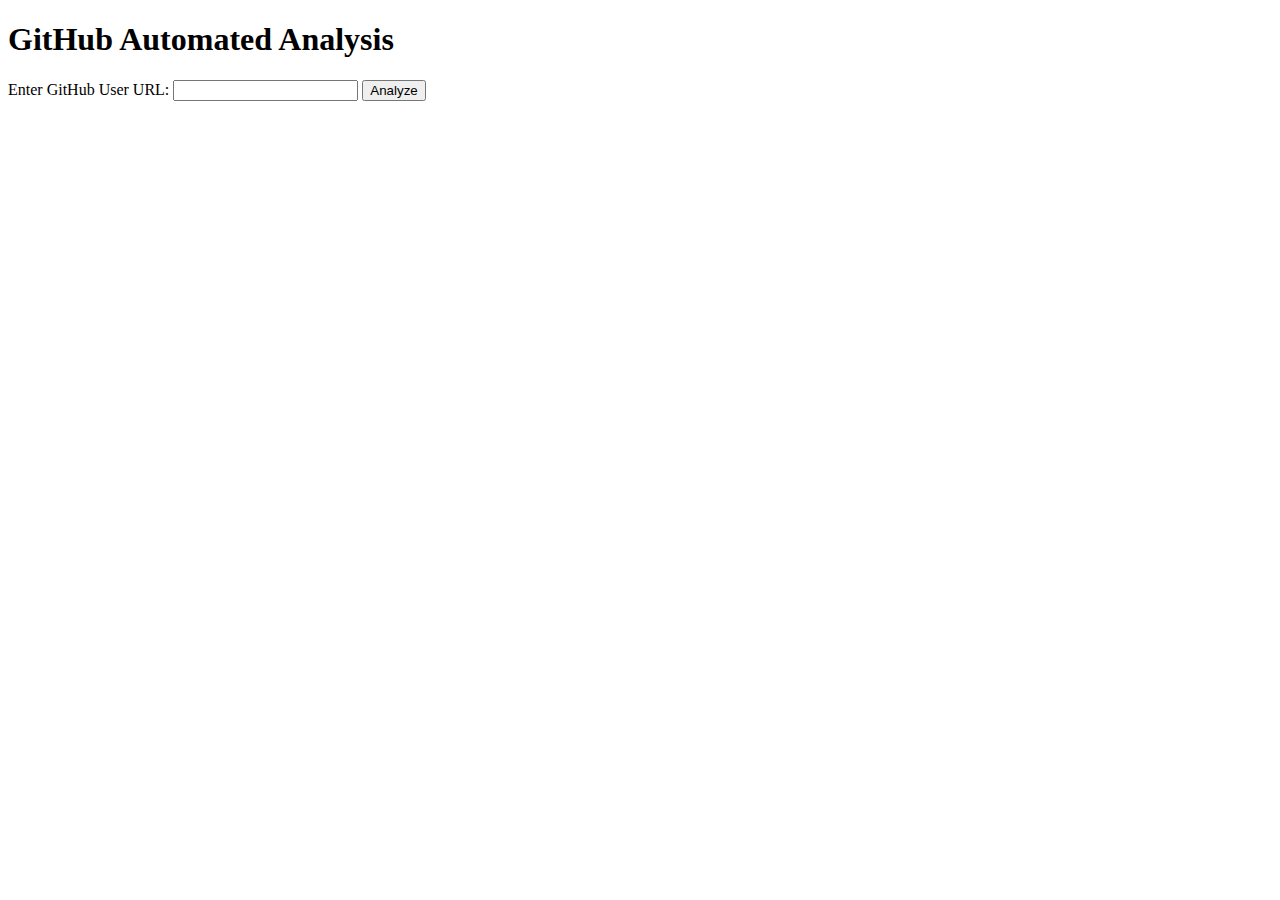
<file: templates/index.html>
<!DOCTYPE html>
<html>
<head>
    <title>GitHub Automated Analysis</title>
    
</head>
<body>
    <h1>GitHub Automated Analysis</h1>
    <form action="/analyze" method="post">
        <label for="github_url">Enter GitHub User URL:</label>
        <input type="text" id="github_url" name="github_url" required>
        <button type="submit">Analyze</button>
    </form>
</body>
</html>
</file>
